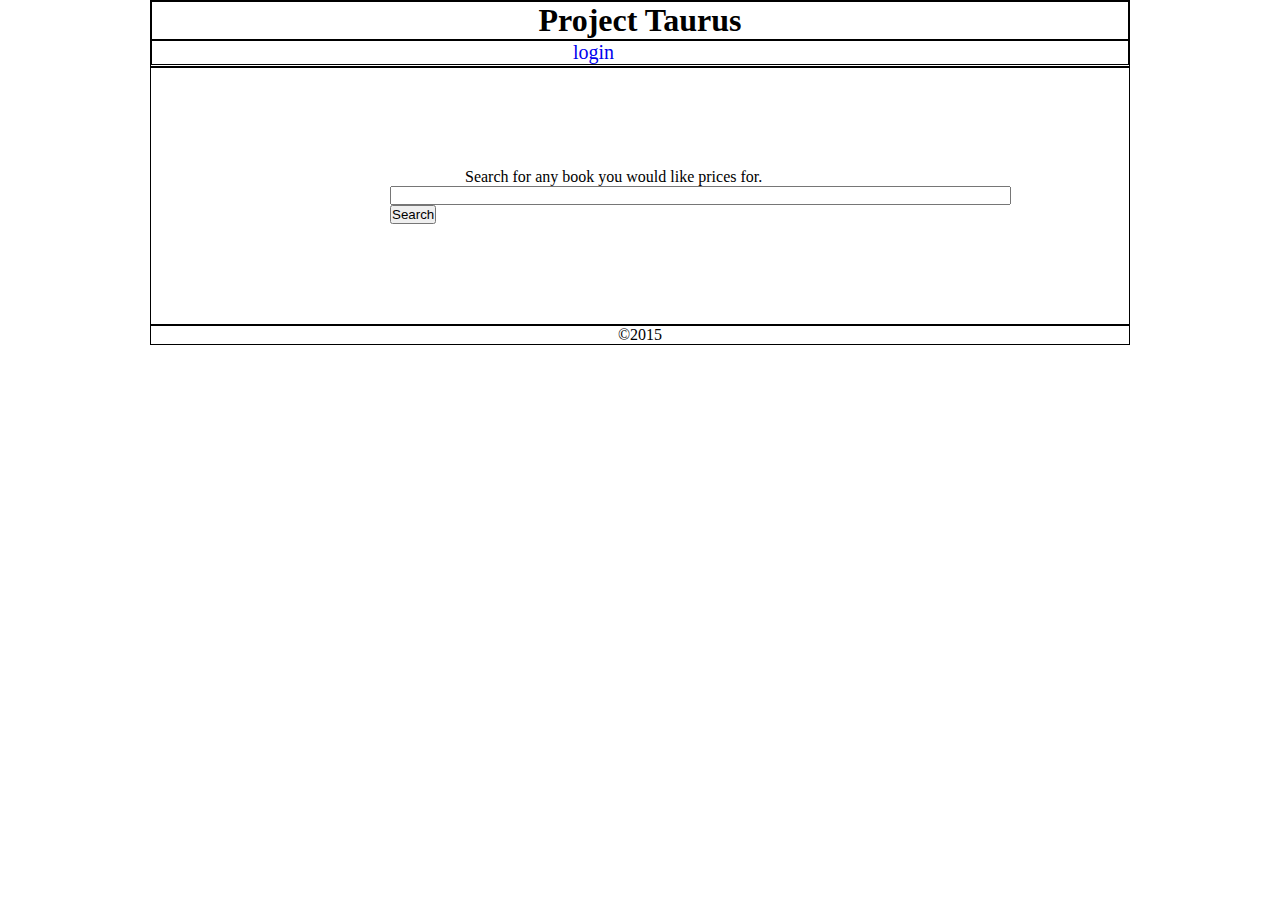
<file: index.html>
<!doctype html>
<html>
    <head>
        <!-- Change title later -->
        <title> Home Page</title>
        <meta charset="UTF-8">
        <!-- Regular Stylesheet -->
        <link href="stylesheets/style.css" rel="stylesheet" type="text/css"/>
    </head>
    <body>
        <!-- Header with navigation bar -->
        <header>
            <!-- Heading change name later -->
            <h1>Project Taurus</h1>
            <!-- Navigation with user controls after signed in -->
            <nav id="top_nav">
                <ul>
                    <li><a href="login.html">login</a></li>
                </ul>
            </nav>
        </header>
            <!-- Main Article -->
            <article id="main_container">
                <!-- Section for search box -->
                <section id="search_box">
                    <!-- Search Bar -->
                    <p>Search for any book you would like prices for.</p>
                    <form action="search.php" method="get" id="search_bar">
                        <input type="text" id="search_bar_input" size="75">
                        <input type="submit" value="Search">
                    </form>
                    
                </section>
            </article>
        <footer>
            <p>&copy;2015</p>
        </footer>
    </body>
</html>
</file>
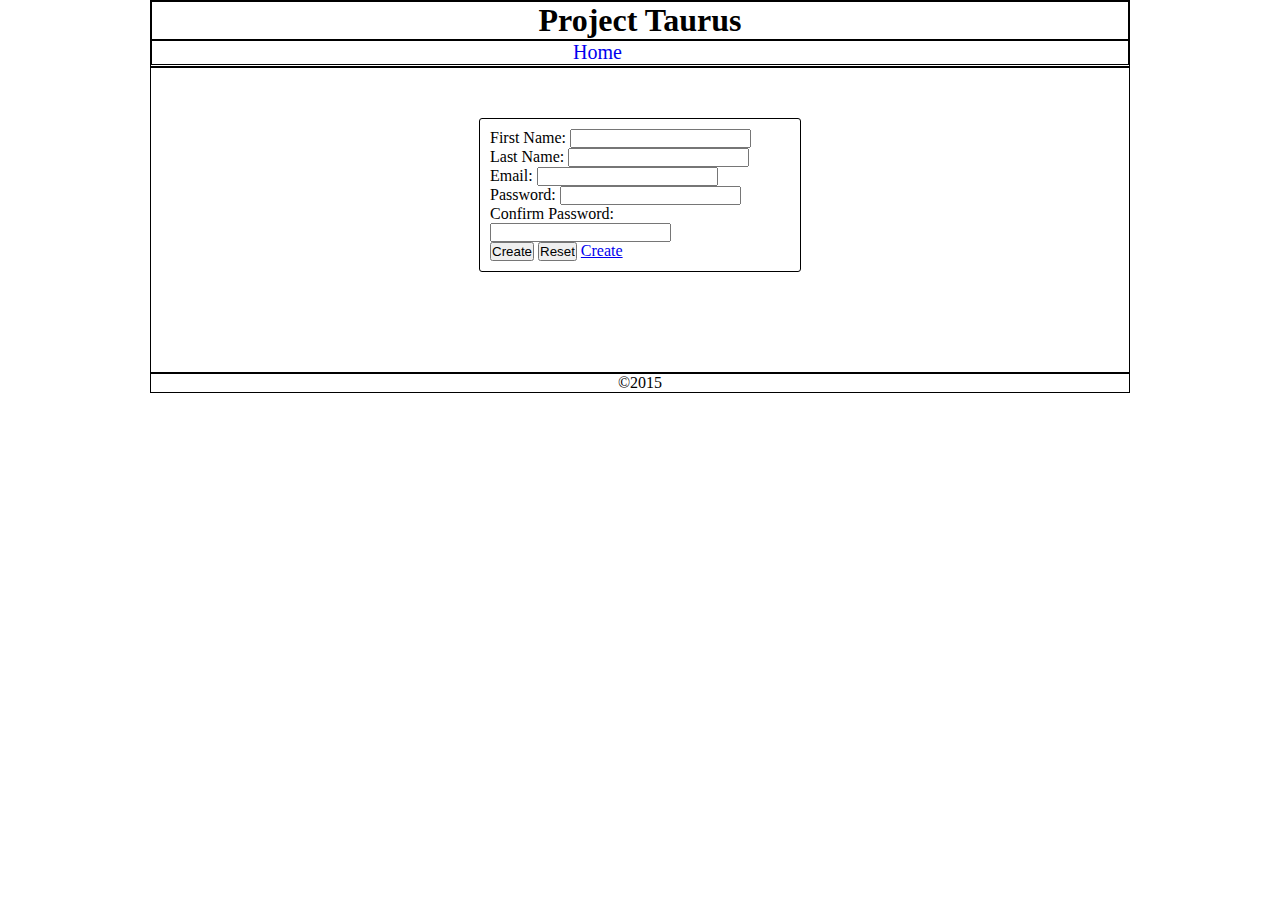
<file: create.html>
<!doctype html>
<html>
    <head>
        <!-- Change title later -->
        <title> Create Account </title>
        <meta charset="UTF-8">
        <!-- Regular Stylesheet -->
        <link href="stylesheets/style.css" rel="stylesheet" type="text/css"/>
    <head>
    <body>
        <!-- Header with navigation bar -->    
        <header>
            <!-- Heading change name later -->
            <h1>Project Taurus</h1>
            <!-- Navigation bar with logo image link to get home -->
            <nav id="top_nav">
                <ul>
                    <li><a href="index.html">Home</a></li>
                </ul>
            </nav>
        </header>
            <!-- Main Article -->
            <article id="main_container">
                <!-- Section for login box -->
                <section id="create_box">
                    <!-- Create account Form -->
                    <form action="create.php" method="post" id="create">
                        <label for="first_name">First Name: </label>
                            <input type="text" name="first_name" id="first_name">
                        <br />
                        <label for="last_name">Last Name: </label>
                            <input type="text" name="last_name" id="last_name">
                        <br />
                        <label for="email">Email: </label>
                            <input type="text" name="email" id="email">
                        <br />
                        <label for="password">Password: </label>
                            <!-- Change input type to text for debugging -->
                            <input type="password" name="password" id="password">
                        <br />
                        <label for="confirm_password">Confirm Password: </label>
                            <input type="password" name="confirm_password" id="confrim_password">
                        <br />
                            <input type="submit" value="Create">
                            <input type="reset" value="Reset">
                            <!-- Debugging purposes adds a way to get to user hub -->
                        <!-- Success.html is after account has been created successfully -->
                        <a href="success.html">Create</a>
                    </form>
                </section>
            </article>
            <footer>
                <p>&copy;2015</p>
            </footer>
    </body>

</html>
</file>
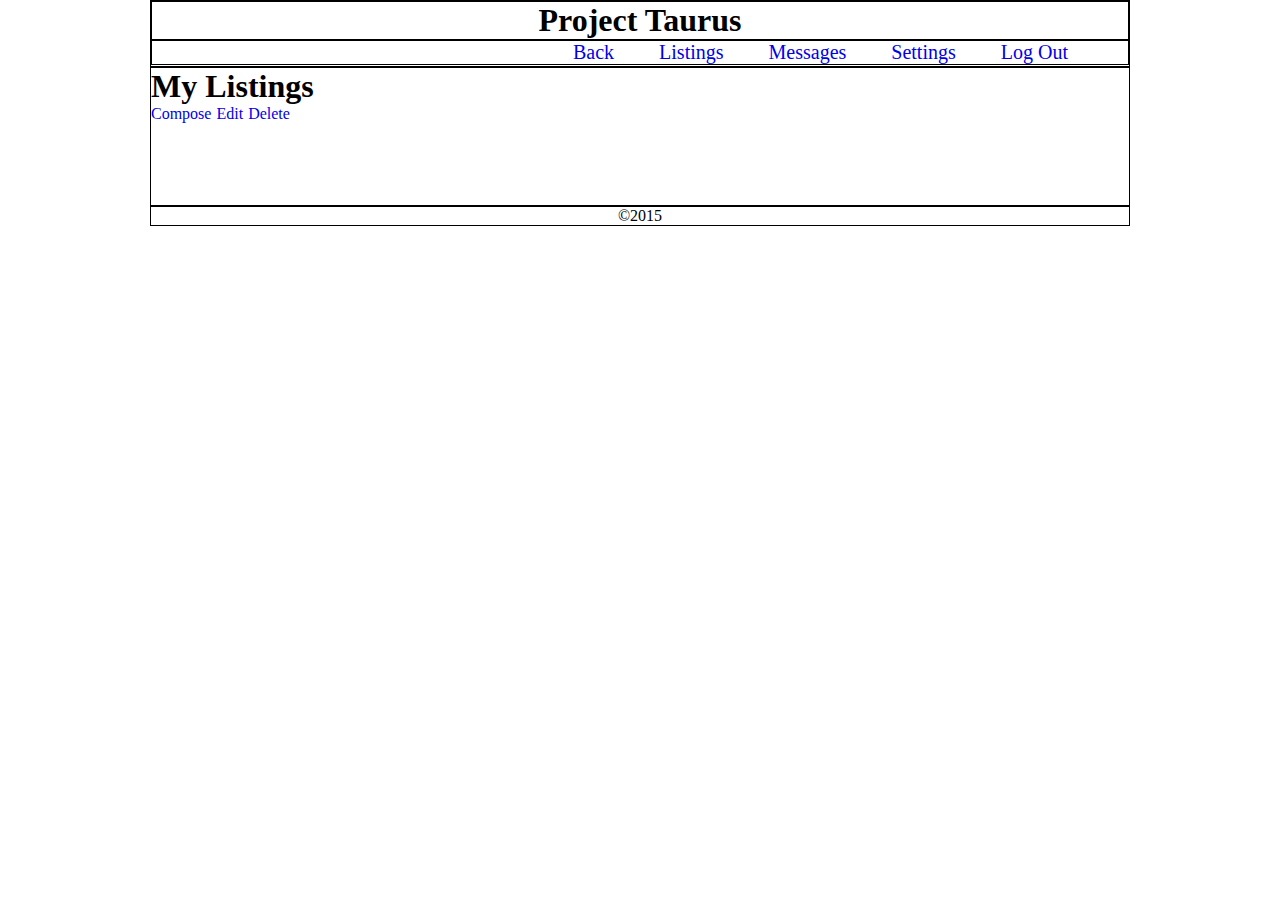
<file: listings.html>
<!doctype html>
<html>
    <head>
        <title>My Listings</title>
        <meta charset="UTF-8">
        <!-- Regular Stylesheet -->
        <link href="stylesheets/style.css" rel="stylesheet" type="text/css"/>
    </head>
    <body>
        <!-- Header with navigation bar -->
        <header>
            <!-- Heading change name later -->
            <h1>Project Taurus</h1>
            <!-- Navigation with user controls -->
            <nav id="top_nav">
                <ul>
                    <li><a href="user_hub.html">Back</a></li>
                    <li><a href="listings.html">Listings</a></li>
                    <li><a href="messages.html">Messages</a></li>
                    <li><a href="edit_profile.html">Settings</a></li>
                    <li><a href="log_out">Log Out</a></li>
                </ul>
            </nav>
        </header>
            <!-- Main Article -->
            <article id="main_container">
                <h1>My Listings</h1>
                    <nav id="controls">
                        <ul>
                            <li><a href="#">Compose</a></li>
                            <li><a href="#">Edit</a></li>
                            <li><a href="#">Delete</a></li>
                        </ul>
                    </nav>
                <!-- Section with all of the users listings -->
                <section id="listings_box">
                
                </section>
            </article>
        <footer>
            <p>&copy;2015</p>
        </footer>
    </body>
</html>
</file>
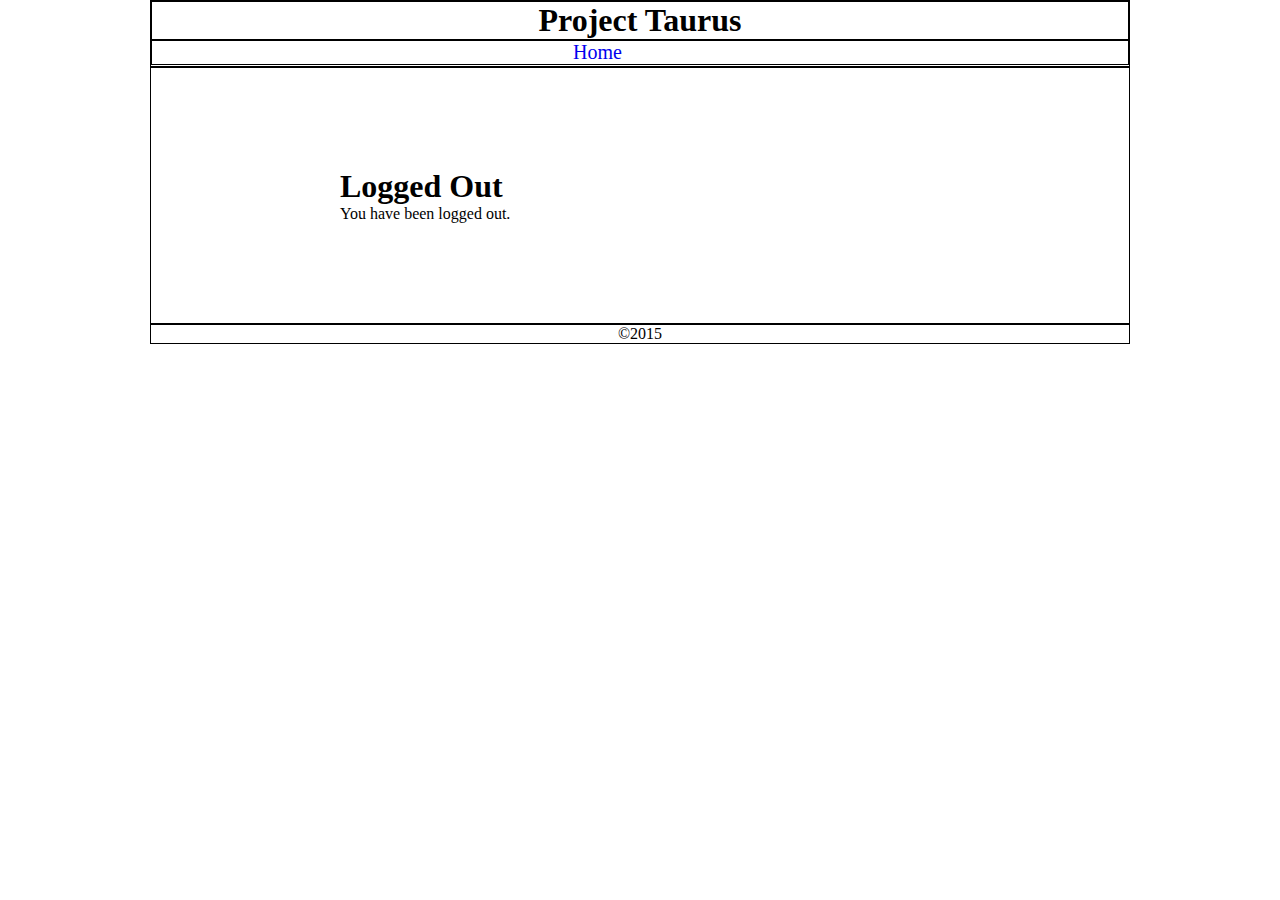
<file: log_out.html>
<!doctype html>
<html>
    <head>
        <!-- Change title later -->
        <title>Logged Out</title>
        <meta charset="UTF-8">
        <!-- Regular Stylesheet -->
        <link href="stylesheets/style.css" rel="stylesheet" type="text/css"/>
    </head>
    <body>
        <!-- Header with navigation bar -->
        <header>
            <!-- Heading change name later -->
            <h1>Project Taurus</h1>
            <!-- Navigation with user controls after signed in -->
            <nav id="top_nav">
                <ul>
            
                    <li><a href="index.html">Home</a></li>
                </ul>
            </nav>
        </header>
            <!-- Main Article -->
            <article id="main_container">
                <section id="success_box">
                    <h1>Logged Out</h1>
                    <p> You have been logged out. </p>
                </section>
            </article>
        <footer>
            <p>&copy;2015</p>
        </footer>
    </body>
</html>
</file>
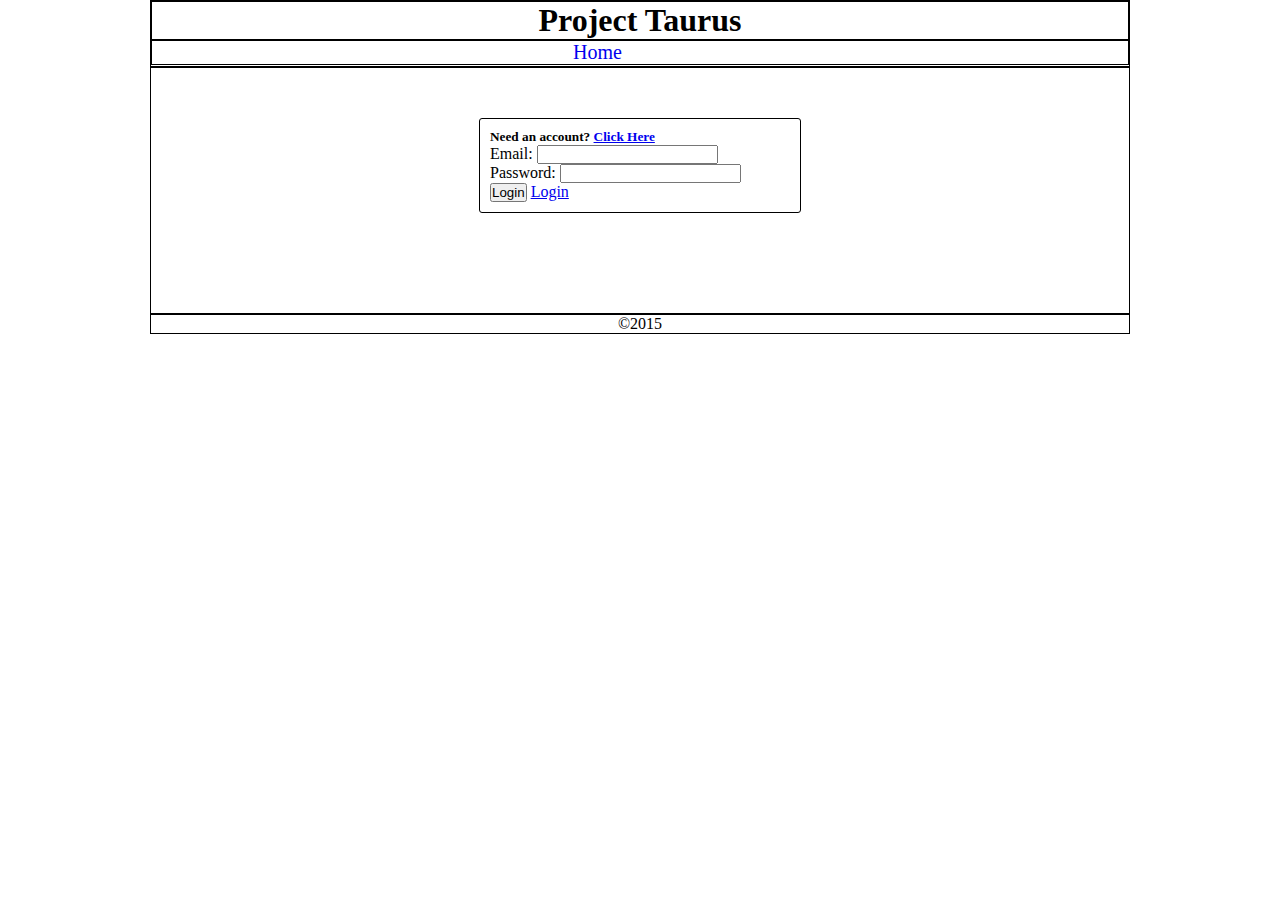
<file: login.html>
<!doctype html>
<html>
    <head>
        <!-- Change title later -->
        <title> Log In Page </title>
        <meta charset="UTF-8">
        <!-- Regular Stylesheet -->
        <link href="stylesheets/style.css" rel="stylesheet" type="text/css"/>
    <head>
    <body>
        <!-- Header with navigation bar -->    
        <header>
            <!-- Heading change name later -->
            <h1>Project Taurus</h1>
            <!-- Navigation bar with logo image link to get home -->
            <nav id="top_nav">
                <ul>
                    <li><a href="index.html">Home</a></li>
                </ul>
            </nav>
        </header>
            <!-- Main Article -->
            <article id="main_container">
                <!-- Section for login box -->
                <section id="login_box">
                    <!-- Login Form -->
                    <h5>Need an account? <a href="create.html">Click Here</a></h5>
                    <form action="login.php" method="post" id="login">
                        <label for="email">Email: </label>
                            <input type="text" name="email" id="email">
                        <br />
                        <label for="password">Password: </label>
                            <!-- Change input type to text for debugging -->
                            <input type="password" name="password" id="password">
                        <br />
                            <input type="button" value="Login">
                            <!-- Debugging purposes adds a way to get to user hub -->
                            <a href="user_hub.html">Login</a>
                    </form>
                </section>
            </article>
            <footer>
                <p>&copy;2015</p>
            </footer>
    </body>

</html>
</file>
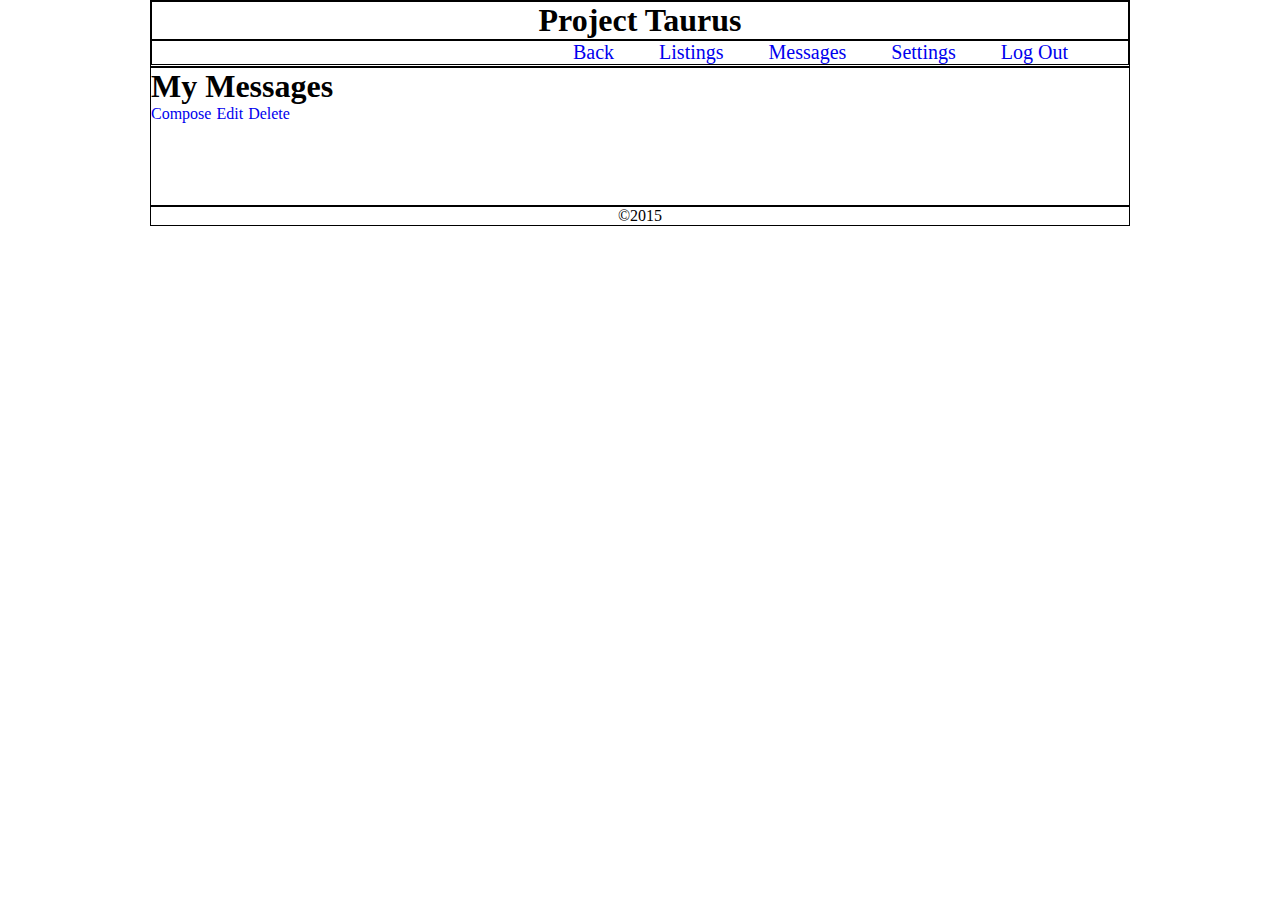
<file: messages.html>
<!doctype html>
<html>
    <head>
        <title>My Messages</title>
        <meta charset="UTF-8">
        <!-- Regular Stylesheet -->
        <link href="stylesheets/style.css" rel="stylesheet" type="text/css"/>
    </head>
    <body>
        <!-- Header with navigation bar -->
        <header>
            <!-- Heading change name later -->
            <h1>Project Taurus</h1>
            <!-- Navigation with user controls -->
            <nav id="top_nav">
                <ul>
                    <li><a href="user_hub.html">Back</a></li>
                    <li><a href="listings.html">Listings</a></li>
                    <li><a href="messages.html">Messages</a></li>
                    <li><a href="edit_profile.html">Settings</a></li>
                    <li><a href="log_out">Log Out</a></li>
                </ul>
            </nav>
        </header>
            <!-- Main Article -->
            <article id="main_container">
                <h1>My Messages</h1>
                <!-- Section that containes the messages -->
                         <!-- Message controls might have to change later -->
                    <nav id="controls">
                        <ul>
                            <li><a href="#">Compose</a></li>
                            <li><a href="#">Edit</a></li>
                            <li><a href="#">Delete</a></li>
                        </ul>
                    </nav>
                <section id="message_box">

                </section>
            </article>
        <footer>
            <p>&copy;2015</p>
        </footer>
    </body>
</html>
</file>
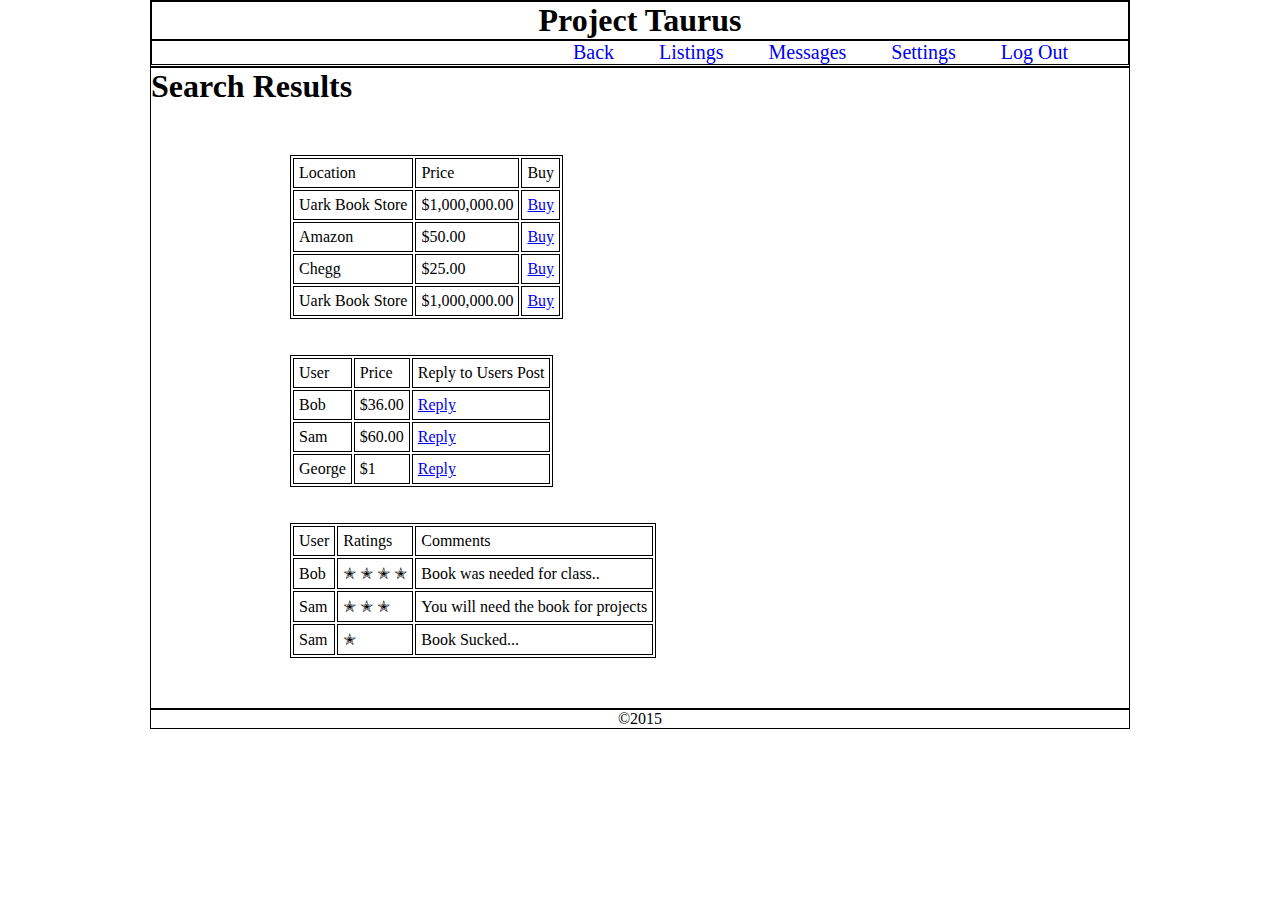
<file: search.html>
<!doctype html>
<html>
    <head>
        <!-- Change title later -->
        <title>Search Results</title>
        <meta charset="UTF-8">
        <!-- Regular Stylesheet -->
        <link href="stylesheets/style.css" rel="stylesheet" type="text/css"/>
    </head>
    <body>
        <!-- Header with navigation bar -->
        <header>
            <!-- Heading change name later -->
            <h1>Project Taurus</h1>
            <!-- Navigation with user controls -->
            <nav id="top_nav">
                <ul>
                    <li><a href="user_hub.html">Back</a></li>
                    <li><a href="listings.html">Listings</a></li>
                    <li><a href="messages.html">Messages</a></li>
                    <li><a href="edit_profile.html">Settings</a></li>
                    <li><a href="log_out">Log Out</a></li>
                </ul>
            </nav>
        </header>
            <!-- Main Article -->
            <article id="main_container">
                <h1>Search Results</h1>
                <!-- Section for search box -->
                <section id="search_results">
                    <table>
                        <tr>
                            <td>Location</td>
                            <td>Price</td>
                            <td>Buy</td>
                        </tr>
                        <tr>
                            <td>Uark Book Store</td>
                            <td>$1,000,000.00</td>
                            <td><a href="#">Buy</a></td>
                        </tr>
                        <tr>
                            <td>Amazon</td>
                            <td>$50.00</td>
                            <td><a href="#">Buy</a></td>
                        </tr>
                        <tr>
                            <td>Chegg</td>
                            <td>$25.00</td>
                            <td><a href="#">Buy</a></td>
                        </tr>
                        <tr>
                            <td>Uark Book Store</td>
                            <td>$1,000,000.00</td>
                            <td><a href="#">Buy</a></td>
                        </tr>
                    </table>
                    
                    <br />
                    <br />
                    
                    <table>
                        <tr>
                            <td>User</td>
                            <td>Price</td>
                            <td>Reply to Users Post</td>
                            
                        </tr>
                        <tr>
                            <td>Bob</td>
                            <td>$36.00</td>
                            <td><a href="#">Reply</a></td>
                        </tr>
                        <tr>
                            <td>Sam</td>
                            <td>$60.00</td>
                            <td><a href="#">Reply</a></td>
                        </tr>
                        <tr>
                            <td>George</td>
                            <td>$1</td>
                            <td><a href="#">Reply</a></td>
                        </tr>
                    </table>
                    
                    <br />
                    <br />
                    
                    <table>
                        <tr>
                            <td>User</td>
                            <td>Ratings</td>
                            <td>Comments</td>
                        </tr>
                        <tr>
                            <td>Bob</td>
                            <td> 	&#10029; 	&#10029; 	&#10029; 	&#10029;</td>
                            <td>Book was needed for class..</td>
                        </tr>
                        <tr>
                            <td>Sam</td>
                            <td> 	&#10029; 	&#10029; 	&#10029; </td>
                            <td>You will need the book for projects</td>
                        </tr>
                        <tr>
                            <td>Sam</td>
                            <td> 	&#10029;</td>
                            <td>Book Sucked...</td>
                        </tr>
                    </table>
                </section>
            </article>
        <footer>
            <p>&copy;2015</p>
        </footer>
    </body>
</html>
</file>
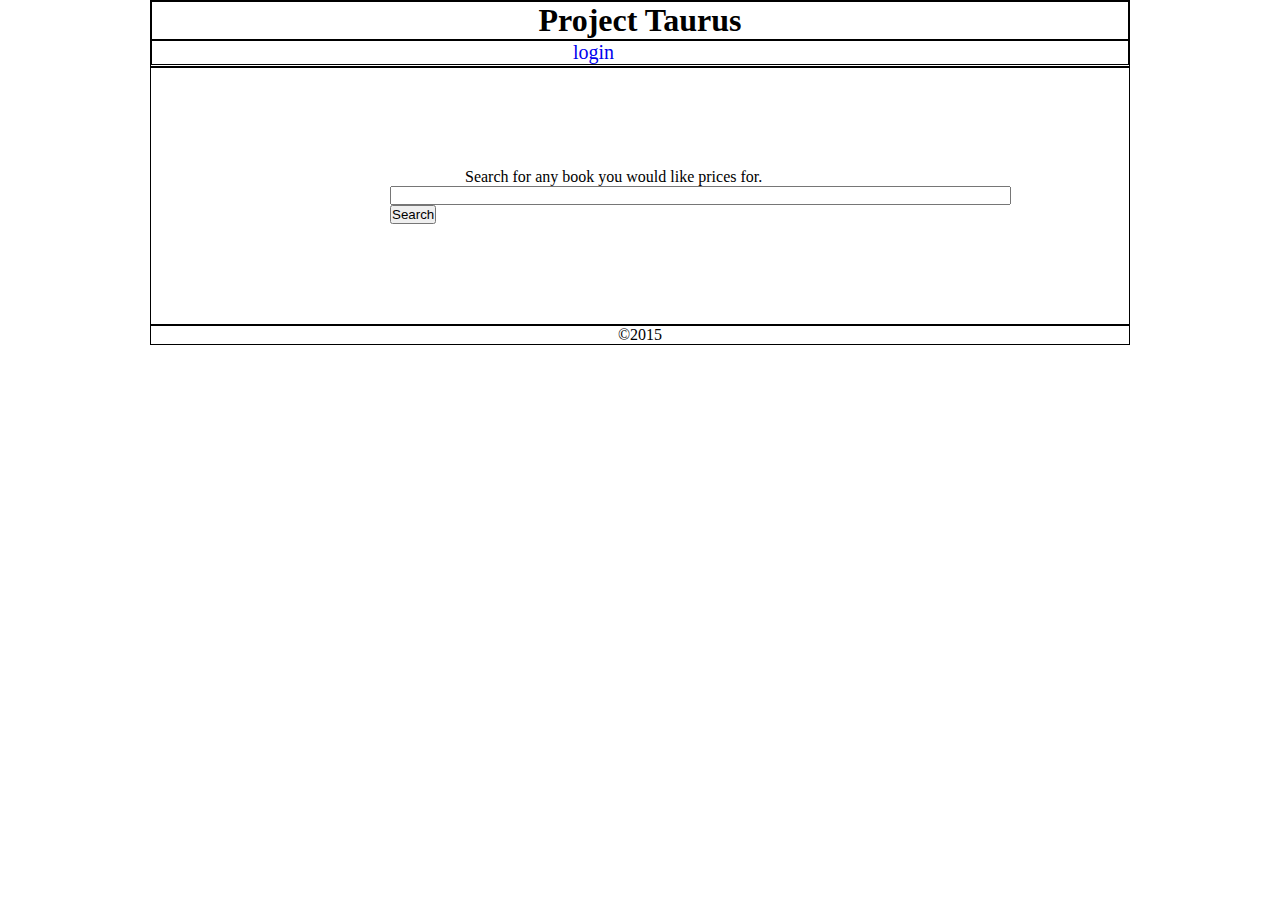
<file: settings.html>
<!doctype html>
<html>
    <head>
        <!-- Change title later -->
        <title> Settings</title>
        <meta charset="UTF-8">
        <!-- Regular Stylesheet -->
        <link href="stylesheets/style.css" rel="stylesheet" type="text/css"/>
    </head>
    <body>
        <!-- Header with navigation bar -->
        <header>
            <!-- Heading change name later -->
            <h1>Project Taurus</h1>
            <!-- Navigation with user controls after signed in -->
            <nav id="top_nav">
                <ul>
                    <li><a href="login.html">login</a></li>
                </ul>
            </nav>
        </header>
            <!-- Main Article -->
            <article id="main_container">
                <!-- Section for search box -->
                <section id="search_box">
                    <!-- Search Bar -->
                    <p>Search for any book you would like prices for.</p>
                    <form action="search.php" method="get" id="search_bar">
                        <input type="text" id="search_bar_input" size="75">
                        <input type="submit" value="Search">
                    </form>
                    
                </section>
            </article>
        <footer>
            <p>&copy;2015</p>
        </footer>
    </body>
</html>
</file>
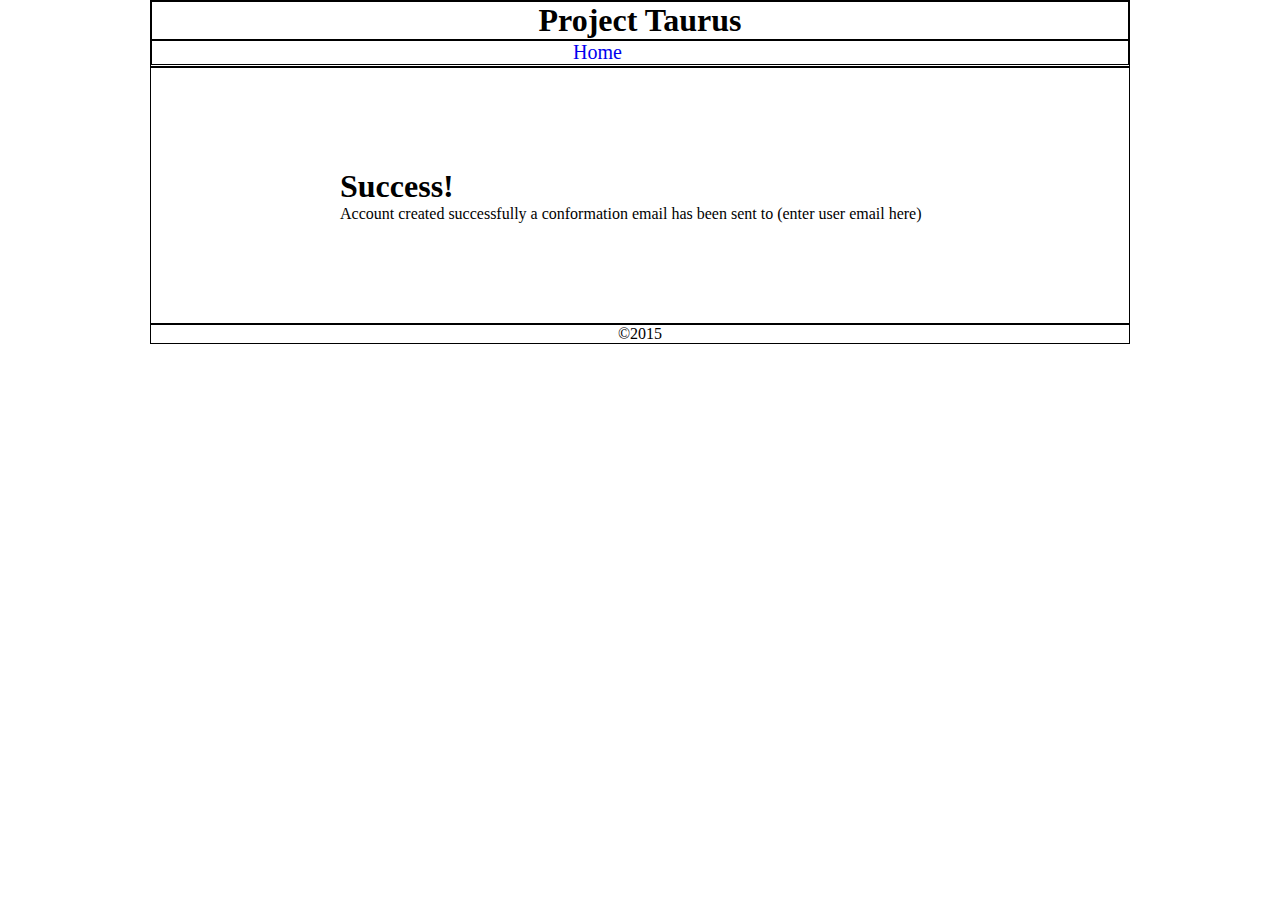
<file: success.html>
<!doctype html>
<html>
    <head>
        <!-- Change title later -->
        <title> Success!</title>
        <meta charset="UTF-8">
        <!-- Regular Stylesheet -->
        <link href="stylesheets/style.css" rel="stylesheet" type="text/css"/>
    </head>
    <body>
        <!-- Header with navigation bar -->
        <header>
            <!-- Heading change name later -->
            <h1>Project Taurus</h1>
            <!-- Navigation with user controls after signed in -->
            <nav id="top_nav">
                <ul>
            
                    <li><a href="index.html">Home</a></li>
                </ul>
            </nav>
        </header>
            <!-- Main Article -->
            <article id="main_container">
                <section id="success_box">
                    <h1>Success!</h1>
                    <p> Account created successfully a conformation email has been sent to (enter user email here) </p>
                </section>
            </article>
        <footer>
            <p>&copy;2015</p>
        </footer>
    </body>
</html>
</file>
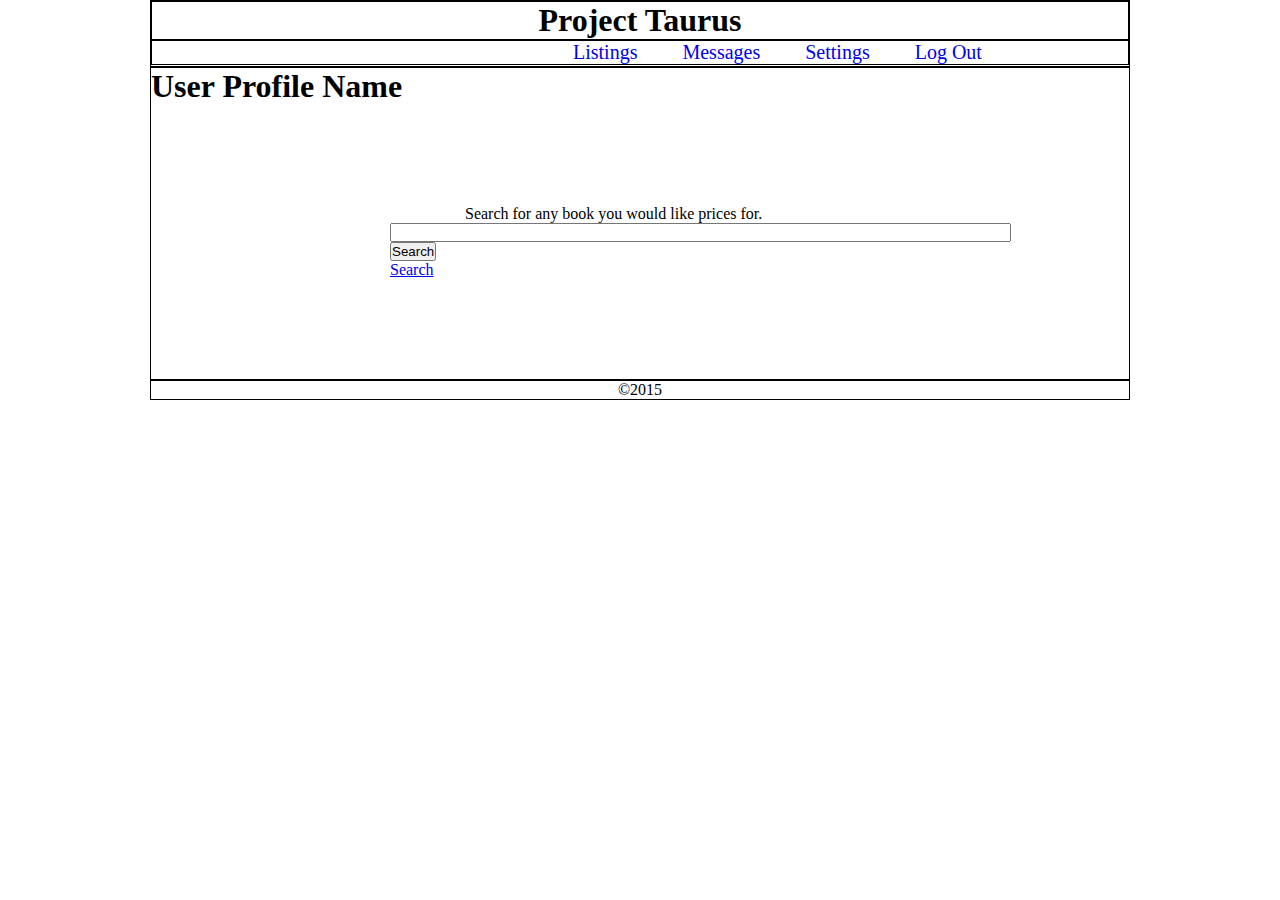
<file: user_hub.html>
<!doctype html>
<html>
    <head>
        <!-- Change title later -->
        <title>User Hub</title>
        <meta charset="UTF-8">
        <!-- Regular Stylesheet -->
        <link href="stylesheets/style.css" rel="stylesheet" type="text/css"/>
    </head>
    <body>
        <!-- Header with navigation bar -->
        <header>
            <!-- Heading change name later -->
            <h1>Project Taurus</h1>
            <!-- Navigation with user controls -->
            <nav id="top_nav">
                <ul>
                    <li><a href="listings.html">Listings</a></li>
                    <li><a href="messages.html">Messages</a></li>
                    <li><a href="edit_profile.html">Settings</a></li>
                    <li><a href="log_out.html">Log Out</a></li>
                </ul>
            </nav>
        </header>
            <!-- Main Article -->
            <article id="main_container">
                <h1>User Profile Name</h1>
                <!-- Section for search box -->
                <section id="search_box">
                     <p>Search for any book you would like prices for.</p>
                    <!-- Search Bar -->
                    <form action="search.php" method="get" id="search_bar">
                        <input type="text" id="search_bar_input" size="75">
                        <input type="submit" value="Search">
                    </form>
                    <!-- Debugging purposes a way to fake search -->
                    <a href="search.html">Search</a>
                </section>
            </article>
        <footer>
            <p>&copy;2015</p>
        </footer>
    </body>
</html>
</file>
<file: stylesheets/style.css>
/* Project Taurus Stylesheet*/

* {
    margin: 0px;
    padding: 0px;
}

body {
    margin-left: auto;
    margin-right: auto;
    width: 980px;
}

#main_container {
    border: 1px solid black;

}

header {
    border: 1px solid black;
    height: 65px;
}

header h1 {
    border: 1px solid black;
    text-align: center;
}

#top_nav {
    border: 1px solid black;
    float: right; 
    width: 976px;
}


#top_nav ul {
    /*border: 1px solid cyan;*/
    float: right; 
    width: 600px;
}

#top_nav ul li {
    float: left;
    list-style-type: none;
    margin-left: 45px;
}

#top_nav ul li a {
    text-decoration: none;
    font-size: 1.25em;
    
}


/* Message controls nav might have to change later */
#message_box {
    width: 500px;
    margin-left: auto;
    margin-right: auto;
    margin-top: 100px;
    margin-bottom: 100px;
}

#listings_box {
    width: 500px;
    margin-left: auto;
    margin-right: auto;
    margin-top: 100px;
    margin-bottom: 100px;
}

#controls {
    float: left;
    width: 976px;
}

#controls ul li{
    float: left;
    list-style-type: none;
    margin-right: 5px;
}

#controls ul li a {
    text-decoration: none;
}

#main_container {
    clear: both;
}


#search_box {
    /*border: 1px solid black; */
    width: 500px;
    margin-left: auto;
    margin-right: auto;
    margin-top: 100px;
    margin-bottom: 100px;
}

#search_box p {
    margin-left: 75px;
}

#login_box {
    border: 1px solid black; 
    border-radius: 3px;
    margin-right: auto;
    margin-left: auto;
    margin-top: 50px;
    margin-bottom: 100px;
    padding: 10px;
    width: 300px;
}

#create_box {
    border: 1px solid black; 
    border-radius: 3px;
    margin-right: auto;
    margin-left: auto;
    margin-top: 50px;
    margin-bottom: 100px;
    padding: 10px;
    width: 300px;
}

#settings_box {
    border: 1px solid black; 
    border-radius: 3px;
    margin-right: auto;
    margin-left: auto;
    margin-top: 50px;
    margin-bottom: 100px;
    padding: 10px;
    width: 300px;
}

#success_box {
        /*border: 1px solid black; */
    width: 600px;
    margin-left: auto;
    margin-right: auto;
    margin-top: 100px;
    margin-bottom: 100px;
}

#search_results {
    width: 700px;
    margin-left: auto;
    margin-right: auto;
    margin-top: 50px;
    margin-bottom: 50px;
}

#search_results table {
    border: 1px solid black;
}

#search_results table td{
    border: 1px solid black;
    padding: 5px;
}

#login {
    margin-left: 
}

footer {
    border: 1px solid black;
    clear: both;
}

footer p {
    margin: 0px; 
    padding: 0px;
    text-align: center;
}
</file>
